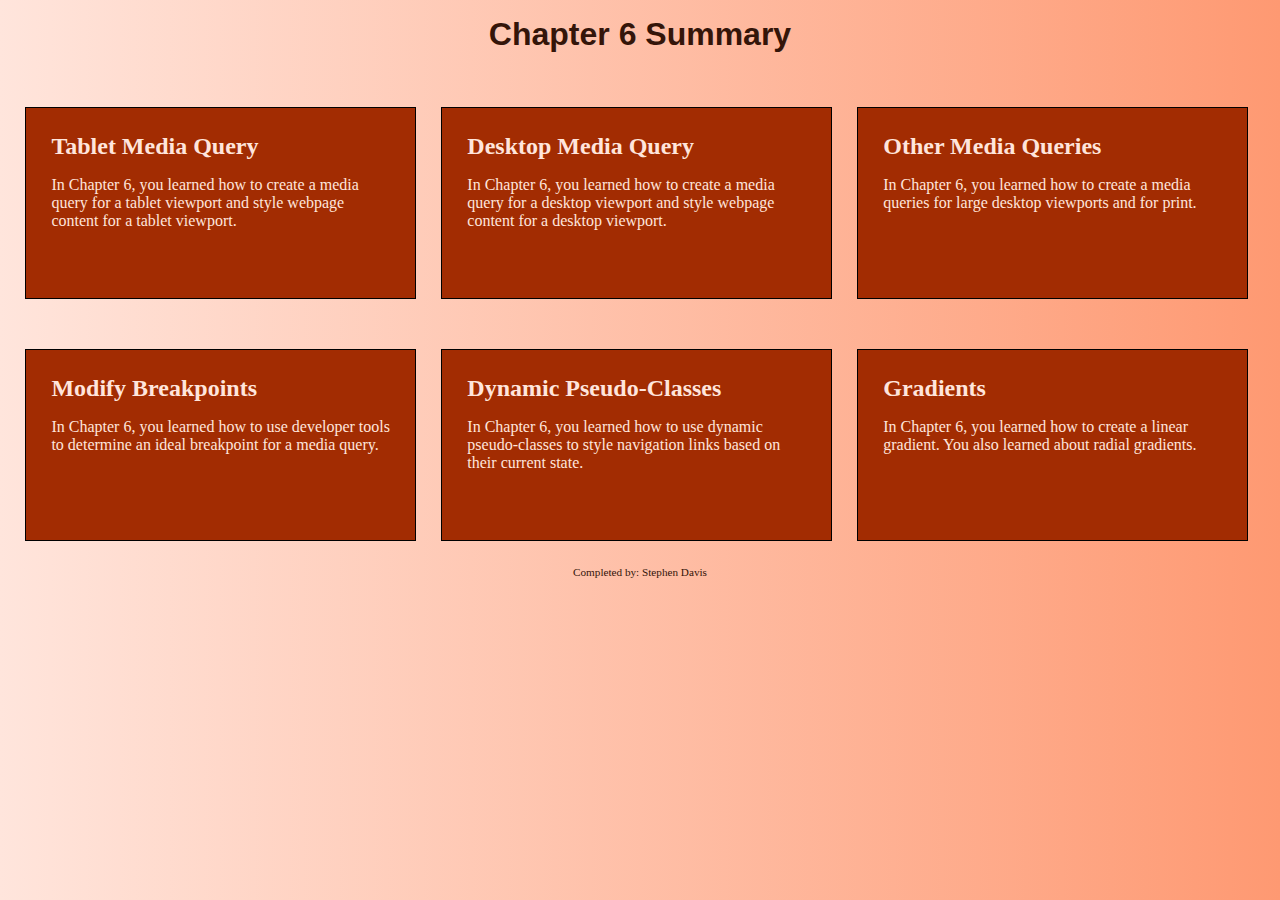
<file: apply/index.html>
<!DOCTYPE html>
<!-- Stephen Davis: October 15, 2022 -->
<html lang="en">
<head>
	<title>Chapter 6</title>
	<meta charset="utf-8">
    <link rel="stylesheet" href="css/apply06.css">
	<meta name="viewport" content="width=device-width, initial-scale=1">
</head>
<body>

	<div id="container">

        <!-- Use the header area for the website name or logo -->
        <header>
            <h1>Chapter 6 Summary</h1>
        </header>

        <!-- Use the main area to add the main content of the webpage -->
        <main>

            <article>

                <h2>Tablet Media Query</h2>
                <p>In Chapter 6, you learned how to create a media query for a tablet viewport and style webpage content for a tablet viewport.</p>

            </article>

            <article>

                <h2>Desktop Media Query</h2>
                <p>In Chapter 6, you learned how to create a media query for a desktop viewport and style webpage content for a desktop viewport.</p>

            </article>

            <article>

                <h2>Other Media Queries</h2>
                <p>In Chapter 6, you learned how to create a media queries for large desktop viewports and for print.</p>

            </article>

            <article>

                <h2>Modify Breakpoints</h2>
                <p>In Chapter 6, you learned how to use developer tools to determine an ideal breakpoint for a media query.</p>

            </article>

            <article>

                <h2>Dynamic Pseudo-Classes</h2>
                <p>In Chapter 6, you learned how to use dynamic pseudo-classes to style navigation links based on their current state.</p>

            </article>

            <article>

                <h2>Gradients</h2>
                <p>In Chapter 6, you learned how to create a linear gradient. You also learned about radial gradients.</p>

            </article>

        </main>

        <!-- Use the footer area to add webpage footer content -->
        <footer>
            <p>Completed by: Stephen Davis</p>
        </footer>

	</div>

</body>
</html>
</file>
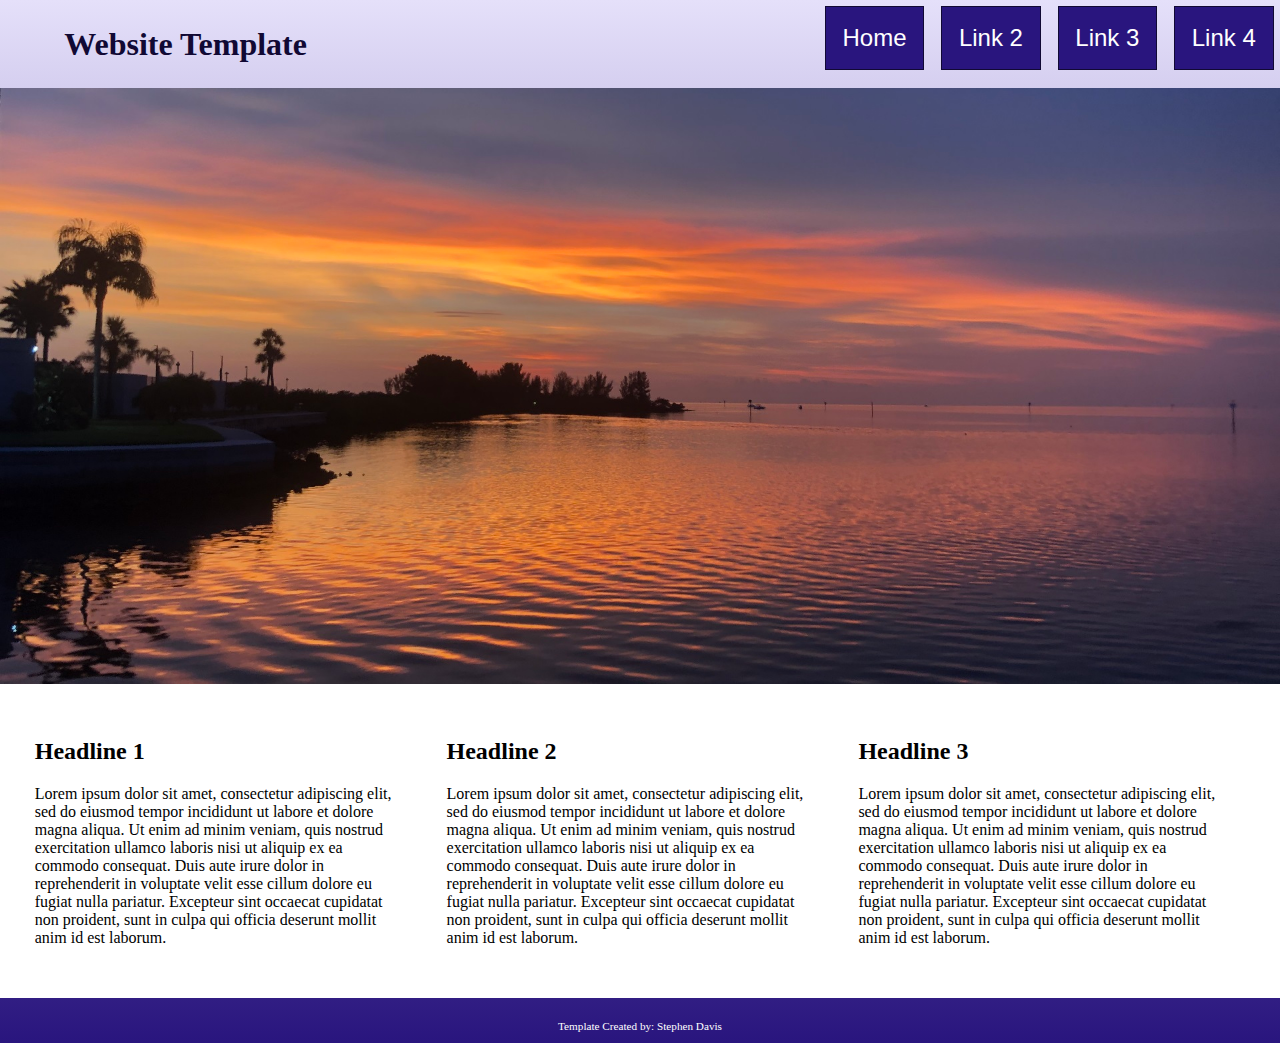
<file: analyze/analyze06.html>
<!DOCTYPE html>
<!--
    Student's Name: Stephen Davis
    Date: October 15, 2022
-->
<html lang="en">
<head>
	<title>Template</title>
	<meta charset="utf-8">
    <link rel="stylesheet" href="css/styles06.css">
	<meta name="viewport" content="width=device-width, initial-scale=1">
</head>
<body>

	<div id="container">

	<!-- Use the header area for the website name or logo -->
	<header>
		<h1>Website Template</h1>
	</header>

    <!-- Use the nav area to add hyperlinks to other pages within the website -->
	<nav>
		<ul>
			<li><a href="index.html">Home</a></li>
			<li><a href="#">Link 2</a></li>
			<li><a href="#">Link 3</a></li>
			<li><a href="#">Link 4</a></li>
		</ul>
	</nav>

    <div id="hero" class="tablet-desktop">
        <img src="images/sunset.jpg" alt="sunset on the water">
    </div>

	<!-- Use the main area to add the main content of the webpage -->
	<main>


        <div class="col-content">

            <h2>Headline 1</h2>

            <p>Lorem ipsum dolor sit amet, consectetur adipiscing elit, sed do eiusmod tempor incididunt ut labore et dolore magna aliqua. Ut enim ad minim veniam, quis nostrud exercitation ullamco laboris nisi ut aliquip ex ea commodo consequat. Duis aute irure dolor in reprehenderit in voluptate velit esse cillum dolore eu fugiat nulla pariatur. Excepteur sint occaecat cupidatat non proident, sunt in culpa qui officia deserunt mollit anim id est laborum.</p>

        </div>

        <div class="col-content">

            <h2>Headline 2</h2>

            <p>Lorem ipsum dolor sit amet, consectetur adipiscing elit, sed do eiusmod tempor incididunt ut labore et dolore magna aliqua. Ut enim ad minim veniam, quis nostrud exercitation ullamco laboris nisi ut aliquip ex ea commodo consequat. Duis aute irure dolor in reprehenderit in voluptate velit esse cillum dolore eu fugiat nulla pariatur. Excepteur sint occaecat cupidatat non proident, sunt in culpa qui officia deserunt mollit anim id est laborum.</p>

        </div>

        <div class="col-content">

            <h2>Headline 3</h2>

            <p>Lorem ipsum dolor sit amet, consectetur adipiscing elit, sed do eiusmod tempor incididunt ut labore et dolore magna aliqua. Ut enim ad minim veniam, quis nostrud exercitation ullamco laboris nisi ut aliquip ex ea commodo consequat. Duis aute irure dolor in reprehenderit in voluptate velit esse cillum dolore eu fugiat nulla pariatur. Excepteur sint occaecat cupidatat non proident, sunt in culpa qui officia deserunt mollit anim id est laborum.</p>

        </div>

	</main>

	<!-- Use the footer area to add webpage footer content -->
	<footer>
		<p>Template Created by: Stephen Davis</p>
	</footer>

	</div>

</body>
</html>
</file>
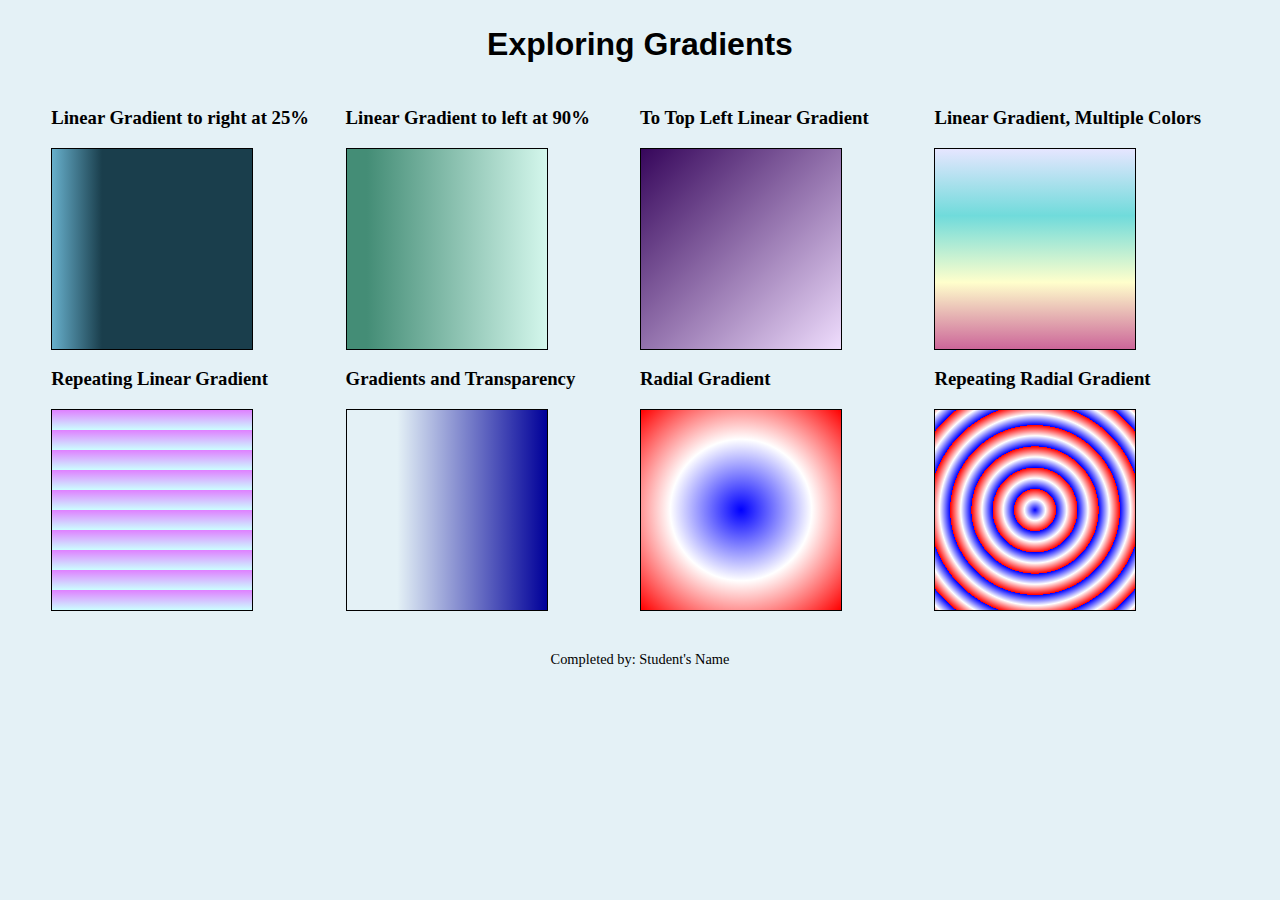
<file: extend/extend06.html>
<!DOCTYPE html>
<!-- 
    Student's Name:
    Date:
-->
<html lang="en">
<head>
	<title>Gradients</title>
	<meta charset="utf-8">
    <link rel="stylesheet" href="css/styles06.css">
	<meta name="viewport" content="width=device-width, initial-scale=1"> 
</head>
<body>

	<div id="container">

        <!-- Use the header area for the website name or logo -->
        <header>
            <h1>Exploring Gradients</h1>
        </header>
        
        <main>

            <div class="columns">
                <h3>Linear Gradient to right at 25%</h3>
                <div class="box gradient1"></div>
            </div>

            <div class="columns">
                <h3>Linear Gradient to left at 90%</h3>
                <div class="box gradient2"></div>
            </div>

            <div class="columns">
                <h3>To Top Left Linear Gradient</h3>
                <div class="box gradient3"></div>
            </div>
            
            <div class="columns">
                <h3>Linear Gradient, Multiple Colors</h3>
                <div class="box gradient4"></div>
            </div>
            
            <div class="columns">
                <h3>Repeating Linear Gradient</h3>
                <div class="box gradient5"></div>
            </div>
            
            <div class="columns">
                <h3>Gradients and Transparency</h3>
                <div class="box gradient6"></div>
            </div>
            
            <div class="columns">
                <h3>Radial Gradient</h3>
                <div class="box gradient7"></div>
            </div>

            <div class="columns">
                <h3>Repeating Radial Gradient</h3>
                <div class="box gradient8"></div>
            </div>
            
        </main>

        <!-- Use the footer area to add webpage footer content -->
        <footer>
            <p>Completed by: Student's Name</p>
        </footer>

	</div>
	
</body>
</html>
</file>
<file: apply/css/apply06.css>
/*
Author: Stephen Davis
Date: October 15, 2022
File Name: apply06.css
*/

/* CSS Reset */
body, header, nav, main, footer, h1, div, article, h2 {
    margin: 0;
    padding: 0;
    border: 0;
}

/* Style rules for body */
body {

}

/* Style rules for mobile viewport */

/* Style rule for the header element */
header {
	font-family: Verdana, Arial, sans-serif;
	margin: 1em;
	text-align: center;
    color: #341509;
}

/* Style rules for the main content  */
main {
    padding: 1%;
}

article {
    background-color: #a22c02;
    color: #ffe5dc;
    padding: 2%;
    margin: 2% 1%;
    border: 1px solid #000;
}

/* Style rule for the footer element */
footer {
	font-size: .70em;
	text-align: center;
    color: #341509;
}

/* Media Query for Tablet Viewport. */
  @media screen and (min-width: 481px), print {

    article {
      width: 43%;
      float: left;
      height: 160px;
    }

    body {
      background: linear-gradient(to left, #fe9972, #ffe5dc);
    }

    footer {
      clear: left;
    }
}

/* Media Query for Desktop Viewport */
  @media screen and (min-width: 900px), print {

    article {
      width: 27%;
      height: 140px;
    }

    article:hover {
      background-color: #ffe5dc;
      color: #a22c02;
    }

    body {
      background: linear-gradient(to left, #fe9972, #ffe5dc);
    }

}
</file>
<file: analyze/css/styles06.css>
/*
  Student Name: Stephen Davis
	File Name: styles06.css
	Current Date: October 15, 2022
*/

/* CSS reset */
body, header, nav, main, footer, img, h1, h3, ul {
    margin: 0;
    padding: 0;
    border: 0;
}

/* Style rule for body and images */
body {
    background: linear-gradient(#e5e0fa, #29157e);
}

img {
    max-width: 100%;
    display: block;
}

/* Styles for Mobile Layout */

/* Hide tablet-desktop content */
    .tablet-desktop {
        display: none;
    }

/* Style rule for the header */
header {
	padding: 2%;
	color: #110934;
	text-align: center;
}

/* Style rules for navigation area */
nav ul {
    list-style-type: none;
    text-align: center;
}

nav li {
    font-size: 1.5em;
    font-family: Arial, sans-serif;
    border-radius: 5px;
    border: 1px solid #110934;
    margin: 1%;
    background-color: #29157e;
}

nav li a {
    display: block;
    color: #fff;
    padding: 0.5em 1em;
    text-decoration: none;
}

/* Style rules for the main content  */
main {
	display: block;
	font-family: Georgia, "Times New Roman", sans-serif;
	font-size: 1em;
	padding: 1em;
	background-color: #FFFFFF;
	border-top: solid 0.2em #110934;
	border-bottom: solid 0.2em #110934;
}

/* Style rule for footer */
footer {
	font-size: .70em;
	text-align: center;
	margin-top: 2em;
    color: #fff;
}

/* Media Query for Tablet Viewport */
@media screen and (min-width: 630px), print {

    /* Tablet Viewport: Show tablet-desktop class, hide mobile class */
    .tablet-desktop {
    display: block;
}

    .mobile {
    display: none;
}

    /* Tablet Viewport: Style rules for nav area */
    nav li {
        display: inline-block;
        margin: 0.5%;
    }

    nav li a {
        padding: 0.1em 1em;
    }

}

/* Media Query for Desktop Viewport */
@media screen and (min-width: 769px), print {

    /* Desktop Viewport: Style rules for heder */
    header {
        width: 25%;
        float: left;
  }

    /* Desktop Viewport: Style rules for nav */
    nav li {
        border-radius: 0;
    }

    nav li a {
        display: inline-block;
        padding: 0.7em;
    }

    nav li a:hover {
      color: #4424d6;
      background-color: #e5e0fa;
    }

    nav ul {
      text-align: right;
    }

    /* Desktop Viewport: Style rules for the main content */
    main {
        border-style: none;
        margin-bottom: 1em 0;
        overflow: auto;
    }

    .col-content {
      width: 30%;
      float: left;
      padding: 1.5%;
    }

    /* Desktop Viewport: Style rule for footer */
    footer {
        clear: left;
    }

}

    /* Media Query for Large Desktop Viewport */
    @media screen and (min-width: 1441px), print {

      #container {
        width: 1440px;
        margin: 0 auto;
      }

}
</file>
<file: extend/css/styles06.css>
/*
Student: Stepeh Davis
Date: October 15, 2022
File Name: styles06.css
*/

/* CSS Reset */
body, header, main, footer, h1, div {
    margin: 0;
    padding: 0;
    border: 0;
}

/* Style rule for body */
body {
	background-color: #e4f1f6;
}

/* Style rules for header */
header {
	padding: 2%;
	text-align: center;
}

h1 {
    font-family: Verdana, Arial, serif;
}

/* Style rules for main content */

main {
    margin: 0 4%;
}

.box {
    border: 1px solid #000;
    height: 200px;
    width: 200px;
}

/* Gradient style rules */
.gradient1 {
  background: linear-gradient(to right, #67afcb, #1a3e4c 25%);
}

.gradient2 {
  background: linear-gradient(to left, #d4f7ec, #448d76 90%);
}

.gradient3 {
  background: linear-gradient(to top left, #efddfd, #36065b);
}

.gradient4 {
  background: linear-gradient(#e6e6ff, #70dbdb, #ffffcc, #cc6699);
}

.gradient5 {
  background: repeating-linear-gradient(#df80ff 10%, #ccffff 20%);
}

.gradient6 {
  background: linear-gradient(to right, rgba(0,0,153,0) 25%, rgba(0,0,153,1));
}

.gradient7 {
  background: radial-gradient(#0000ff, #fff, #ff0000);
}

.gradient8 {
  background: repeating-radial-gradient(#0000ff, #fff, #ff0000 15%);
}


/* Style rule for footer */
footer {
	font-size: .90em;
	text-align: center;
	padding: 2%;
    clear: left;
}

/* Media Query for Tablet Viewports */
@media screen and (min-width: 481px) {

    .columns {
        width: 50%;
        float: left;
    }

}

/* Media Query for Desktop Viewports */
@media screen and (min-width: 1200px) {

    .columns {
        width: 25%;
    }

}
</file>
